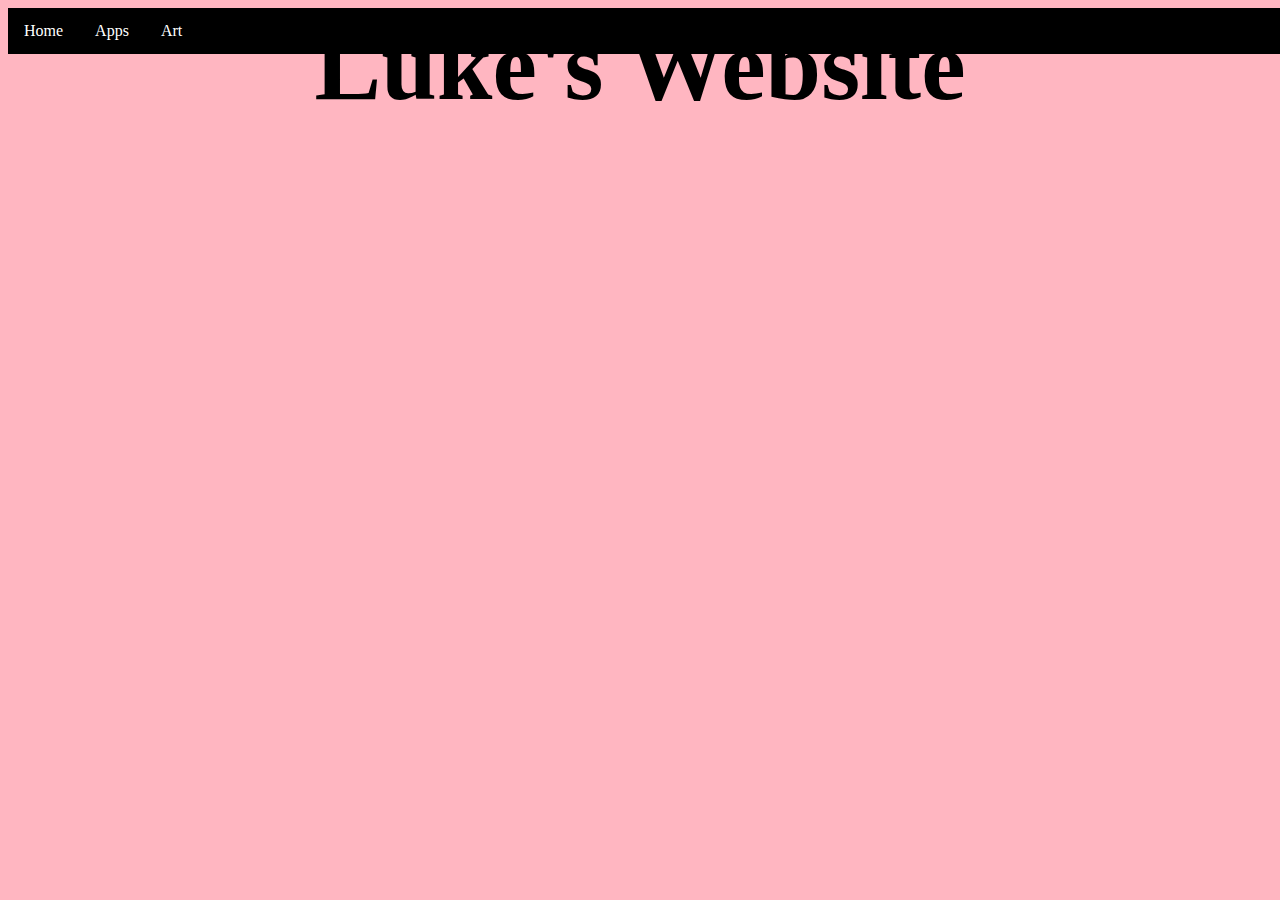
<file: apps.html>
<html> 
  <head>
  <link rel = "stylesheet" href = "styleStuff.css">
  </head>
  
   <ul>
     <li><a href= "index.html"> Home </a> </li>
     <li><a href= "apps.html"> Apps </a> </li>
     <li><a> Art </a> </li> 
  </ul>
  
 
  
<body>
  
  
  <h2>Luke's Website </h2>
  
  
  <iframe src="https://scratch.mit.edu/projects/426306595/embed" allowtransparency="true" width="485" height="402" frameborder="0" scrolling="no" allowfullscreen></iframe>
  <iframe width="375" height="620" style="border: 0px;" src="https://studio.code.org/projects/applab/jUVFkgMQ6AhtNR7TO9XY4dwixj5yB05wVZqLtAZGQKs/embed"></iframe>
  <iframe width="375" height="620" style="border: 0px;" src="https://studio.code.org/projects/applab/wM4sSZDytukcURgoHOz3YEcLP7dA7P8XMp9X4VisaSo/embed"></iframe>
  
  
  </body>
  
</html>
</file>
<file: styleStuff.css>
ul {
  list-style-type: none;
  background-color: black;
  width: 100%;
  position: fixed; 
  padding: 0;
  margin : 0;
  text-align: center; 
  overflow: hidden; 
}

li{
  float: left;
}

li a {
  display: block;
  color: white;
  text-align: center;
  padding: 14px 16px;
  text-decoration: none;
}

    body { 
  background-color : lightpink;
}

h2 {
  color:black;
  text-align: center;
  font-size: 100px;
}

img{
  width: 600px;
  border-radius: 4px;
  padding:5px;
}

p{
  text-align: center;
}
</file>
